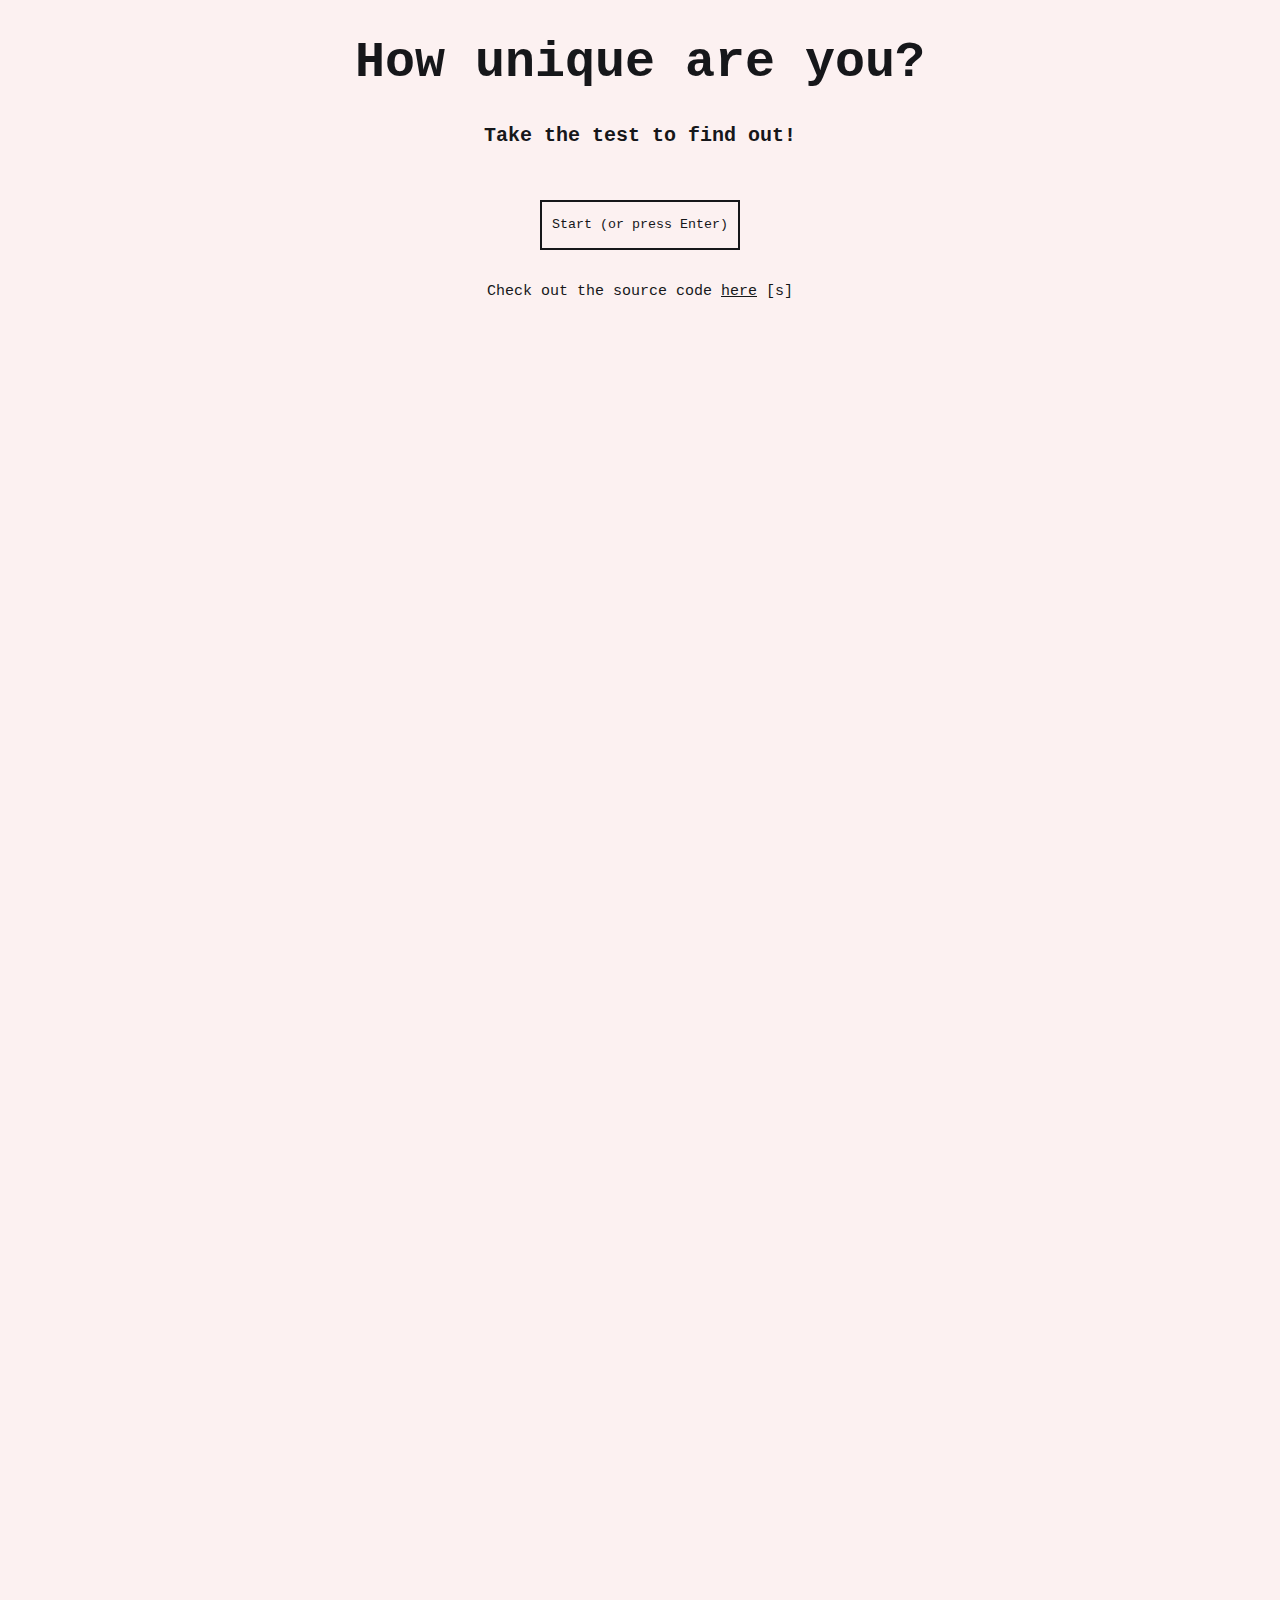
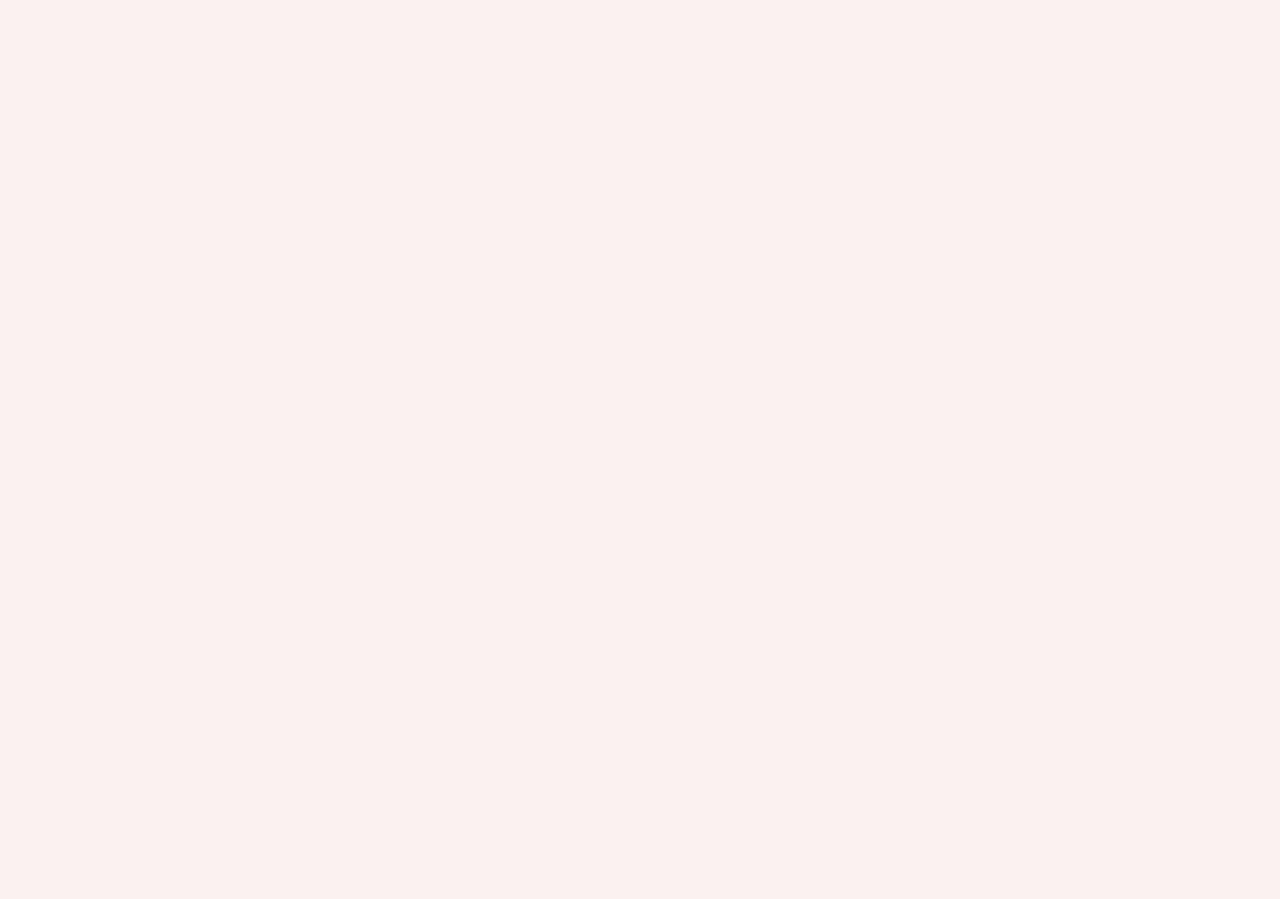
<file: index.html>
<!DOCTYPE html>
<html>
    <head>
        <title>uniqueness test</title>
        <meta charset="utf-8">
        <link rel="stylesheet" href="style.css">
        <link rel="shortcut icon" href="https://phoebe-leong.github.io/favicon.png">

        <meta name="viewport" content="width=device-width, initial-scale=1.0">

        <script src="script.js"></script>
    </head>
    <body>
        <main>
            <div id="intro">
                <h1>How unique are you?</h1>
                <h2>Take the test to find out!</h2><br><br>

                <button id="button_intro" style="width: 200px" onclick="advance('q1', 3)">Start (or press Enter)</button><br><br>

                <p style="font-size: 15px">Check out the source code <a id="src" href="https://github.com/phoebe-leong/uniqueness-test" target="_blank">here</a> [s]</p>
            </div>

            <div id="q1" style="visibility: hidden">
                <h1>Question #1</h1>
                <h2>What is your dominant hand?</h2><br>

                <input type="radio" id="1" name="dominant"> [1] Right<br><br>
                <input type="radio" id="2" name="dominant"> [2] Left<br><br>
                <input type="radio" id="3" name="dominant"> [3] Ambidextrous<br><br><br>

                <button id="button_q1" onclick="res([['1', 90, '-'], ['2', 10, '+'], ['3', 0.1, '+']]); advance('q2', 3)">Next</button>
            </div>

            <div id="q2" style="visibility: hidden">
                <h1>Question #2</h1>
                <h2>What is your gender?</h2><br>

                <input type="radio" id="1" name="gender"> [1] Male<br><br>
                <input type="radio" id="2" name="gender"> [2] Female<br><br>
                <input type="radio" id="3" name="gender"> [3] Other<br><br><br>

                <button id="button_q2" onclick="res([['1', 50.4, '-'], ['2', 49.6, '+'], ['3', 0.9, '+']]); advance('q3', 5)">Next</button>
            </div>

            <div id="q3" style="visibility: hidden;">
                <h1>Question #3</h1>
                <h2>What is your age bracket?</h2><br>

                <input type="radio" id="1" name="age"> [1] 65+<br><br>
                <input type="radio" id="2" name="age"> [2] 25 - 65<br><br>
                <input type="radio" id="3" name="age"> [3] 15 - 24<br><br>
                <input type="radio" id="4" name="age"> [4] 5 - 14<br><br>
                <input type="radio" id="5" name="age"> [5] < 5<br><br>

                <button id="button_q3" onclick="res([['1', 9.33, '+'], ['2', 49.7, '-'], ['3', 15.52, '+'], ['4', 16.75, '+'], ['5', 8.7, '+']]); advance('q4', 3)">Next</button>
            </div>

            <div id="q4" style="visibility: hidden;">
                <h1>Question #4</h1>
                <h2>Do you consider yourself part of the LGBTQ+ community?</h2><br>

                <input type="radio" id="1" name="lgbtq"> [1] Yes<br><br>
                <input type="radio" id="2" name="lgbtq"> [2] No<br><br>
                <input type="radio" id="3" name="lgbtq"> [3] Not sure<br><br><br>

                <button id="button_q4" onclick="res([['1', 18, '+'], ['2', 82, '-'], ['3', 8.7, '+']]); advance('q5', 2)">Next</button>
            </div>

            <div id="q5" style="visibility: hidden;">
                <h1> Question #5</h1><br>
                <h2>Do you live in the Southern Hemisphere or the Northern Hemisphere?</h2><br>

                <input type="radio" id="1" name="hemisphere"> [1] Southern<br><br>
                <input type="radio" id="2" name="hemisphere"> [2] Northern<br><br><br>

                <button id="button_q5" onclick="res([['1', 20, '+'], ['2', 87, '-']]); results('q5', 0)">Finish</button>
            </div>

            <div id="results" style="visibility: hidden">
                <h1>Results</h1><br>
                <h2 id="result"></h2><br><br>

                <p>Check out the statistics/sources <a href="refs.html">here</a> [p]</p>
                <p>Thanks to my mother for helping with the percentage mathematics</p>
            </div>
        </main>
    </body>
</html>
</file>
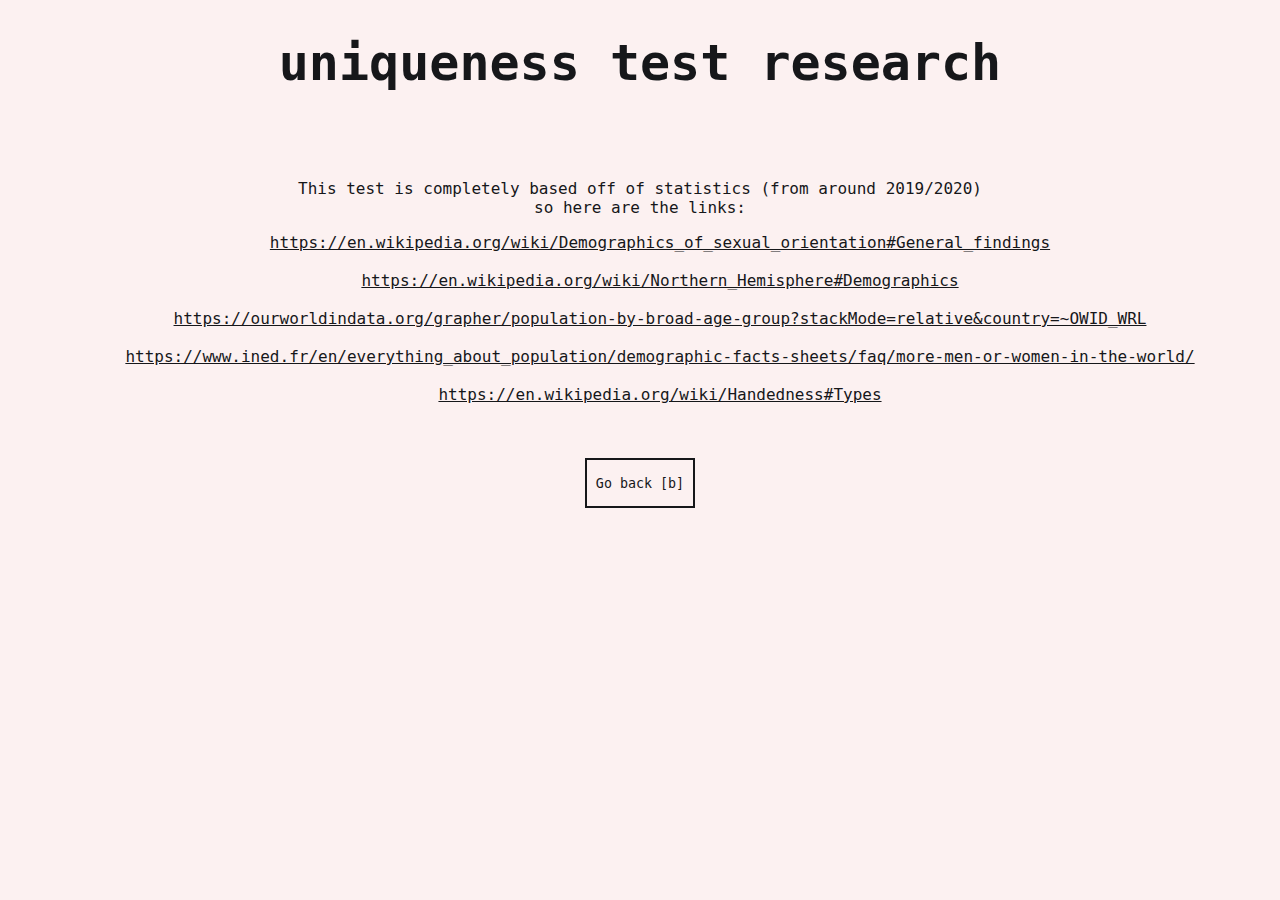
<file: refs.html>
<!DOCTYPE html>
<html>
    <head>
        <title>references</title>
        <link rel="shortcut icon" href="https://phoebe-leong.github.io/favicon.png">
        <link rel="stylesheet" href="style.css">

        <meta name="viewport" content="width=device-width, initial-scale=1.0">

        <script>
            document.addEventListener('keydown', function(event)
            {
                if (event.key == "b") window.history.back();
            })
        </script>
    </head>
    <body>
        <h1>uniqueness test research</h1><br><br>
        <p>
            This test is completely based off of statistics (from around 2019/2020)<br>
            so here are the links:<br>
        </p>
        <ul>
            <li><a href="https://en.wikipedia.org/wiki/Demographics_of_sexual_orientation#General_findings">https://en.wikipedia.org/wiki/Demographics_of_sexual_orientation#General_findings</a></li><br>
            <li><a href="https://en.wikipedia.org/wiki/Northern_Hemisphere#Demographics">https://en.wikipedia.org/wiki/Northern_Hemisphere#Demographics</a></li><br>
            <li><a href="https://ourworldindata.org/grapher/population-by-broad-age-group?stackMode=relative&country=~OWID_WRL">https://ourworldindata.org/grapher/population-by-broad-age-group?stackMode=relative&country=~OWID_WRL</a></li><br>
            <li><a href="https://www.ined.fr/en/everything_about_population/demographic-facts-sheets/faq/more-men-or-women-in-the-world/">https://www.ined.fr/en/everything_about_population/demographic-facts-sheets/faq/more-men-or-women-in-the-world/</a></li><br>
            <li><a href="https://en.wikipedia.org/wiki/Handedness#Types">https://en.wikipedia.org/wiki/Handedness#Types</a></li>
        </ul><br><br>

        <button id="back" onclick="window.history.back()">Go back [b]</button>
    </body>
</html>
</file>
<file: style.css>
@font-face {
    font-family: 'Bold';
    src: url("https://phoebe-leong.github.io/Fonts/RobotoMono-Bold.ttf");
}

@font-face {
    font-family: 'Regular';
    src: url("https://phoebe-leong.github.io/Fonts/RobotoMono-Regular.ttf");
}

* {
    text-align: center;

    /* 'monospace' is a fallback font */
    font-family: 'Regular', monospace;
    background-color: #FCF1F1;
    color: #16171A;
}

a:hover, a:focus {
    text-decoration: none;
}

h1 {
    font-size: 50px;

    /* 'monospace' is a fallback font */
    font-family: 'Bold', monospace;
}

h2 {
    font-size: 20px;
}

button {
    border: 2px solid #16171A;
    cursor: pointer;
    width: 110px;
    height: 50px;
    text-align: center;
    background-color: transparent;
}

button:hover, button:focus {
    color: #FCF1F1;
    background-color: #16171A;
}

ul {
    list-style-type: none;
}
</file>
